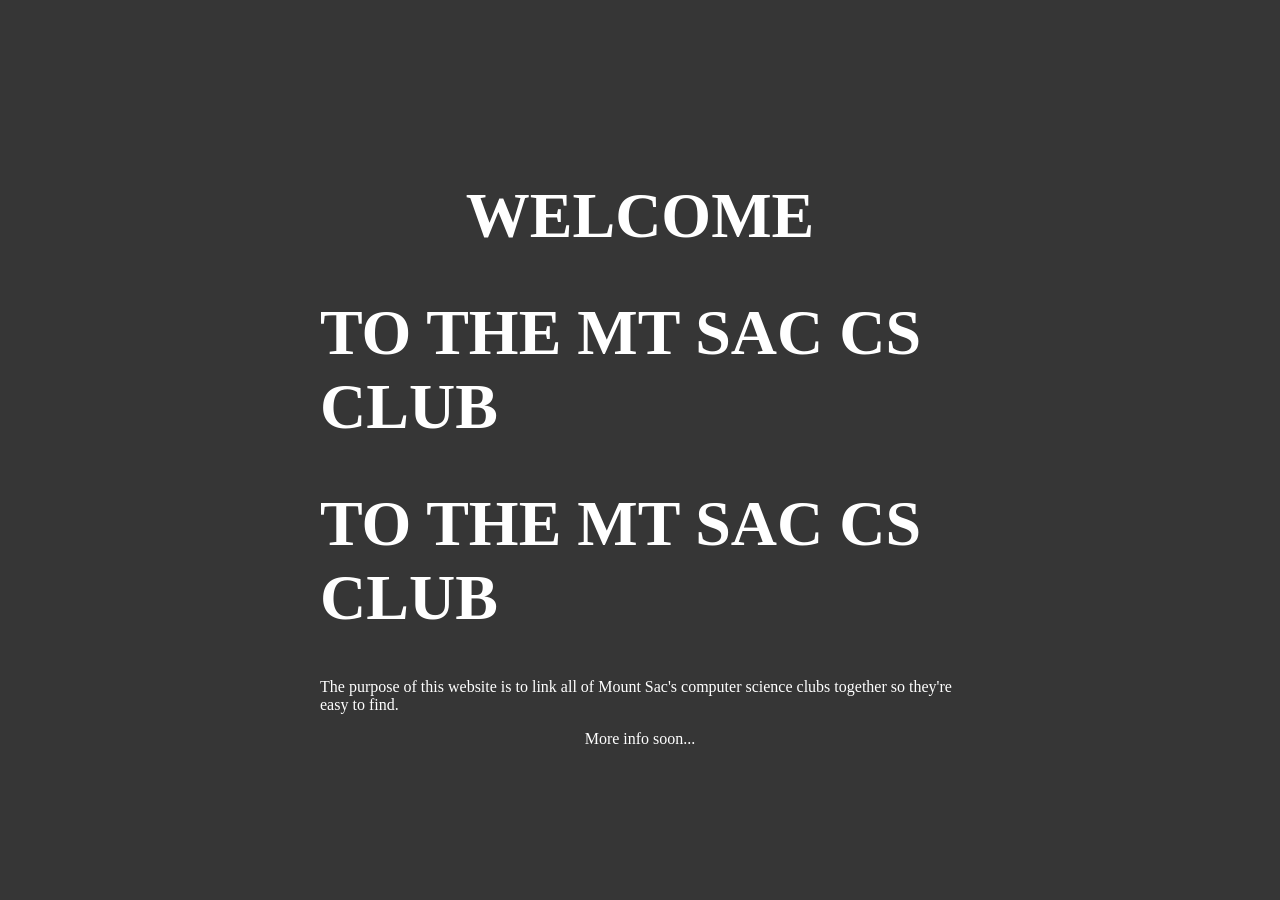
<file: index.html>
<!DOCTYPE HTML>
<html>
<head>
    <title>Mt.Sac CompSci Clubs</title>
    <link rel="stylesheet" type="text/css" href="css/style.css">
</head>
<body class="darkThemeBody">
    <div class="centerContainer">
        <div class="child">
            <h1 class="largeCenterText">WELCOME</h1>
            <h1 class="largeCenterText">TO THE MT SAC CS CLUB</h1>
            <h1 class="largeCenterText">TO THE MT SAC CS CLUB</h1>
            <p class="centerContainer">The purpose of this website is to link all of Mount Sac's computer science clubs together so they're easy to find.</p>
            <p class="centerContainer">More info soon...</p>
        </div>
</body>
</html>
</file>
<file: css/style.css>
.darkThemeBody {
    background-color: rgb(54, 54, 54);
    color: white;
}
.largeText {
    font-size: 400%;
}
.largeCenterText {
    font-size: 400%;
    display: flex;
    justify-content: center;
    align-items: center;
}
.container {
    position: relative;
  }
  
  .child {
    position: absolute;
    top: 50%;
    left: 50%;
    transform: translate(-50%, -50%);
  }

.centerContainer {
    display: flex;
    justify-content: center;
    align-items: center;
}
</file>
